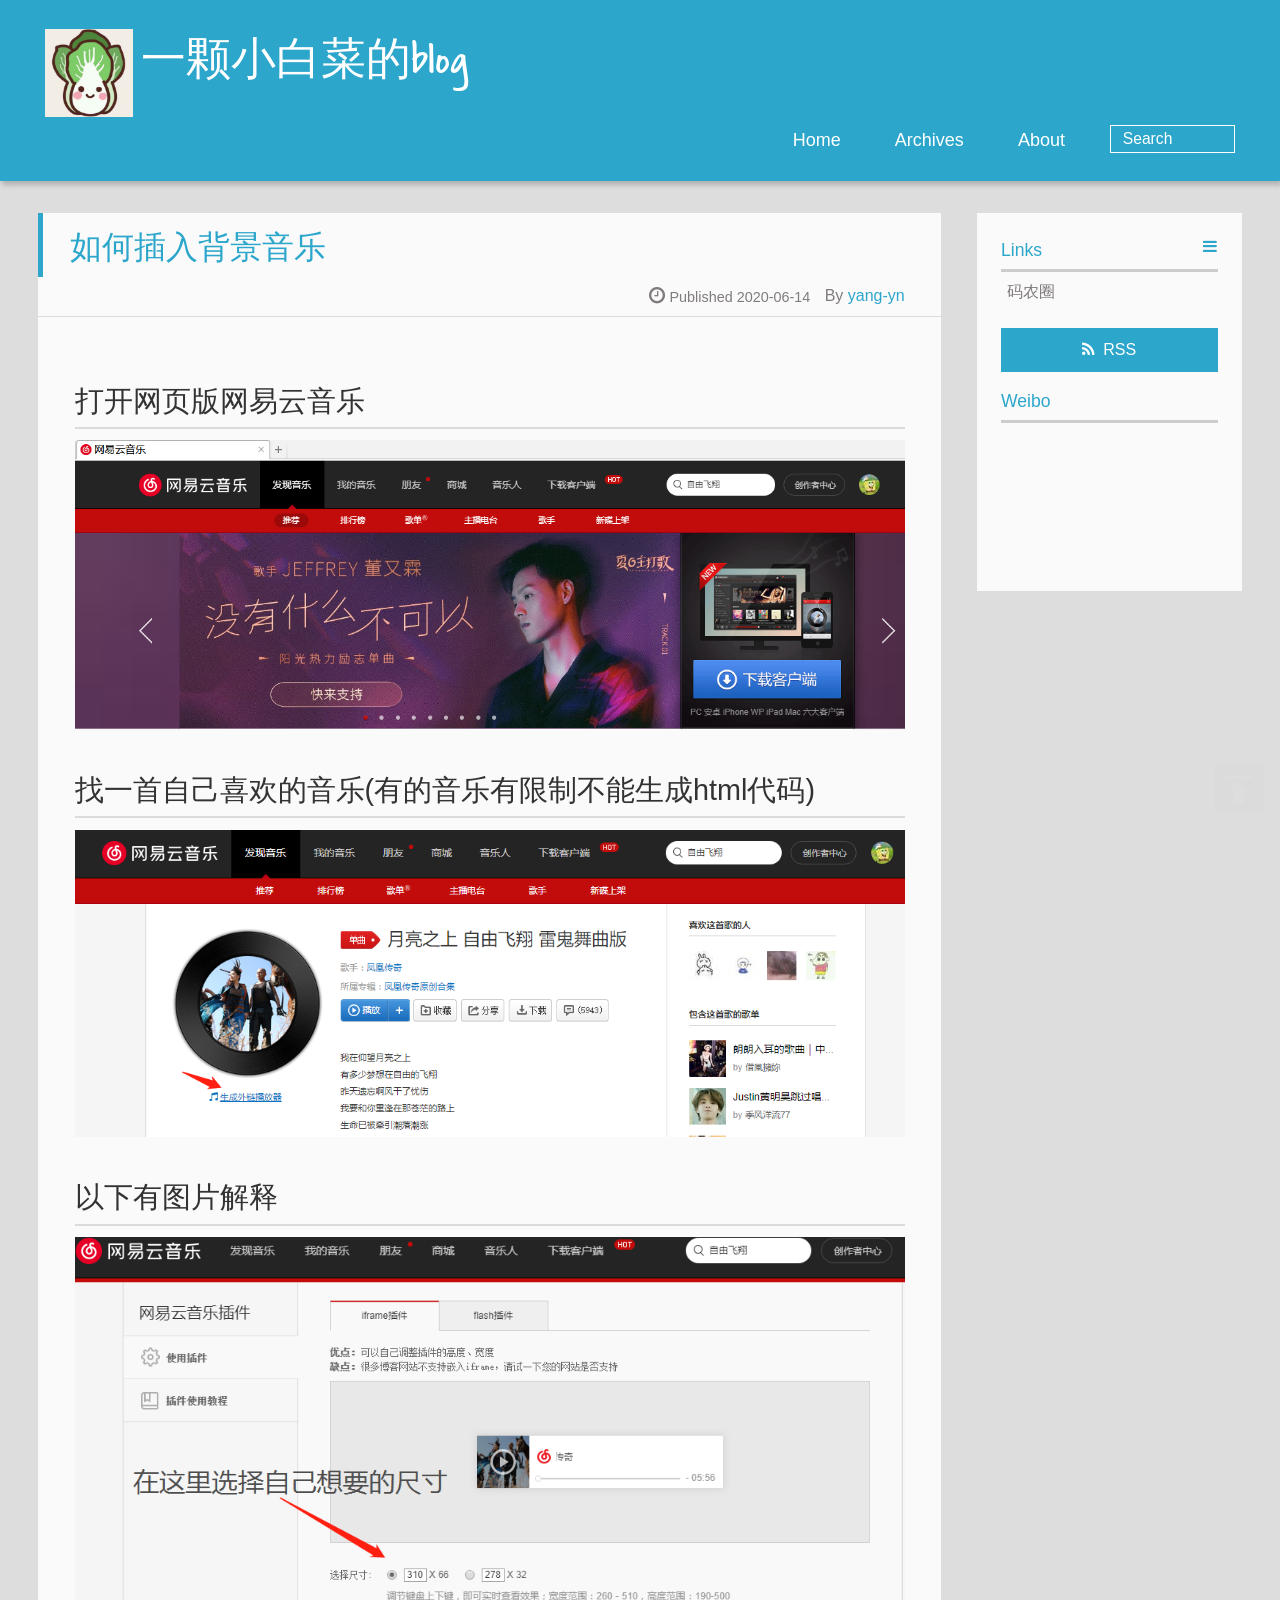
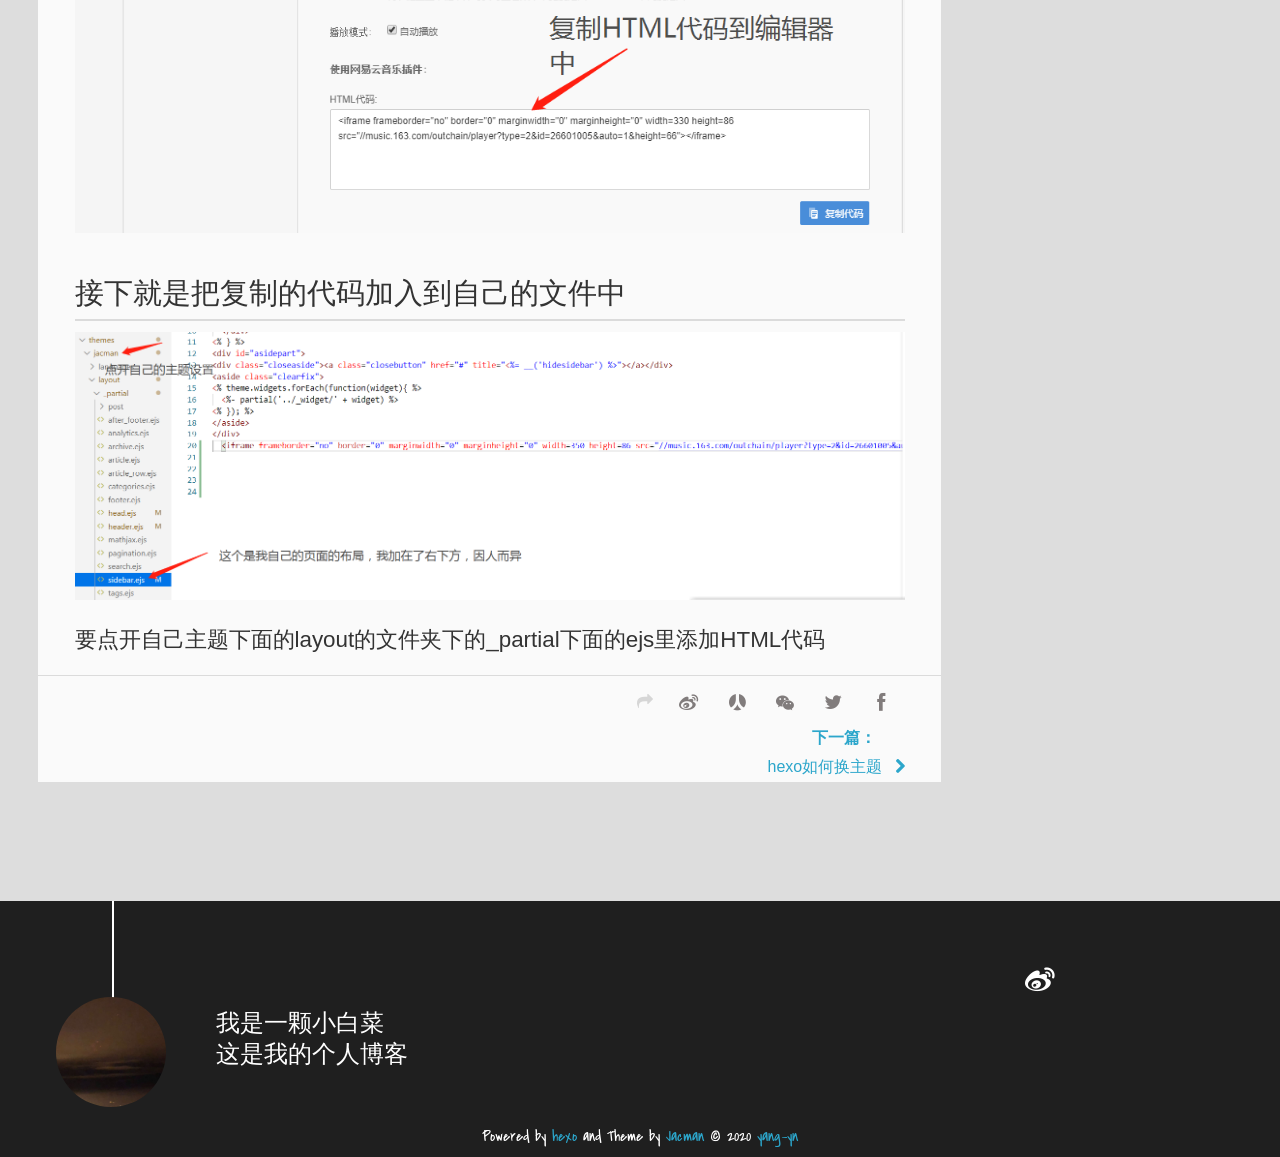
<file: 2020/06/14/music/index.html>
<!DOCTYPE HTML>
<html lang="zh-Hans">
<head>
  <meta charset="UTF-8">
  
    <title>如何插入背景音乐 | 一颗小白菜的blog</title>
    <meta name="viewport" content="width=device-width, initial-scale=1,user-scalable=no">
    
    <meta name="author" content="yang-yn">
    

    
    <meta name="description" content="打开网页版网易云音乐  找一首自己喜欢的音乐(有的音乐有限制不能生成html代码)  以下有图片解释  接下就是把复制的代码加入到自己的文件中  要点开自己主题下面的layout的文件夹下的_partial下面的ejs里添加HTML代码">
<meta property="og:type" content="article">
<meta property="og:title" content="如何插入背景音乐">
<meta property="og:url" content="https://yang-yn.github.io/2020/06/14/music/index.html">
<meta property="og:site_name" content="一颗小白菜的blog">
<meta property="og:description" content="打开网页版网易云音乐  找一首自己喜欢的音乐(有的音乐有限制不能生成html代码)  以下有图片解释  接下就是把复制的代码加入到自己的文件中  要点开自己主题下面的layout的文件夹下的_partial下面的ejs里添加HTML代码">
<meta property="og:image" content="https://yang-yn.github.io/2020/06/14/music/1.png">
<meta property="og:image" content="https://yang-yn.github.io/2020/06/14/music/2.png">
<meta property="og:image" content="https://yang-yn.github.io/2020/06/14/music/3.png">
<meta property="og:image" content="https://yang-yn.github.io/2020/06/14/music/4.png">
<meta property="article:published_time" content="2020-06-14T00:29:43.000Z">
<meta property="article:modified_time" content="2020-06-14T02:30:13.156Z">
<meta property="article:author" content="yang-yn">
<meta name="twitter:card" content="summary">
<meta name="twitter:image" content="https://yang-yn.github.io/2020/06/14/music/1.png">

    
    <link rel="alternative" href="/atom.xml" title="一颗小白菜的blog" type="application/atom+xml">
    
    
    <link rel="icon" href="/img/favicon1.ico">
    
    
    <link rel="apple-touch-icon" href="/img/jacman.jpg">
    <link rel="apple-touch-icon-precomposed" href="/img/jacman.jpg">
    
    
<link rel="stylesheet" href="/css/style.css">

    
<meta name="generator" content="Hexo 4.2.1"></head>

  <body>
    <header>
      
<div>
		
			<div id="imglogo">
				<a href="/"><img src="/img/logo.jpg" alt="一颗小白菜的blog" title="一颗小白菜的blog"/></a>
			</div>
			
			<div id="textlogo">
				<h1 class="site-name"><a href="/" title="一颗小白菜的blog">一颗小白菜的blog</a></h1>
				<h2 class="blog-motto"></h2>
			</div>
			<div class="navbar"><a class="navbutton navmobile" href="#" title="Menu">
			</a></div>
			<nav class="animated">
				<ul>
					<ul>
					 
						<li><a href="/">Home</a></li>
					
						<li><a href="/archives">Archives</a></li>
					
						<li><a href="/about">About</a></li>
					
					<li>
 					
					<form class="search" action="//google.com/search" method="get" accept-charset="utf-8">
						<label>Search</label>
						<input type="search" id="search" name="q" autocomplete="off" maxlength="20" placeholder="Search" />
						<input type="hidden" name="q" value="site:yang-yn.github.io">
					</form>
					
					</li>
				</ul>
			</nav>		
			<!-- <iframe 
 frameborder="no" border="0" 
 marginwidth="0" marginheight="0" 
 width=530 height=200 
 src="//music.163.com/outchain/player?type=0&id=2205641361&auto=0&height=430">
</iframe>	 -->
</div>
    </header>
    <div id="container">
      <div id="main" class="post" itemscope itemprop="blogPost">
  
	<article itemprop="articleBody"> 
		<header class="article-info clearfix">
  <h1 itemprop="name">
    
      <a href="/2020/06/14/music/" title="如何插入背景音乐" itemprop="url">如何插入背景音乐</a>
  </h1>
  <p class="article-author">By
       
		<a href="/about" title="yang-yn" target="_blank" itemprop="author">yang-yn</a>
		
  <p class="article-time">
    <time datetime="2020-06-14T00:29:43.000Z" itemprop="datePublished"> Published 2020-06-14</time>
    
  </p>
</header>
	<div class="article-content">
		
		<h2 id="打开网页版网易云音乐"><a href="#打开网页版网易云音乐" class="headerlink" title="打开网页版网易云音乐"></a>打开网页版网易云音乐</h2><img src="/2020/06/14/music/1.png">

<h2 id="找一首自己喜欢的音乐-有的音乐有限制不能生成html代码"><a href="#找一首自己喜欢的音乐-有的音乐有限制不能生成html代码" class="headerlink" title="找一首自己喜欢的音乐(有的音乐有限制不能生成html代码)"></a>找一首自己喜欢的音乐(有的音乐有限制不能生成html代码)</h2><img src="/2020/06/14/music/2.png">

<h2 id="以下有图片解释"><a href="#以下有图片解释" class="headerlink" title="以下有图片解释"></a>以下有图片解释</h2><img src="/2020/06/14/music/3.png">

<h2 id="接下就是把复制的代码加入到自己的文件中"><a href="#接下就是把复制的代码加入到自己的文件中" class="headerlink" title="接下就是把复制的代码加入到自己的文件中"></a>接下就是把复制的代码加入到自己的文件中</h2><img src="/2020/06/14/music/4.png">

<h3 id="要点开自己主题下面的layout的文件夹下的-partial下面的ejs里添加HTML代码"><a href="#要点开自己主题下面的layout的文件夹下的-partial下面的ejs里添加HTML代码" class="headerlink" title="要点开自己主题下面的layout的文件夹下的_partial下面的ejs里添加HTML代码"></a>要点开自己主题下面的layout的文件夹下的_partial下面的ejs里添加HTML代码</h3>  
	</div>
		<footer class="article-footer clearfix">
<div class="article-catetags">


</div>



	<div class="article-share" id="share">
	
	  <div data-url="https://yang-yn.github.io/2020/06/14/music/" data-title="如何插入背景音乐 | 一颗小白菜的blog" data-tsina="小名叫呱呱-" class="share clearfix">
	  </div>
	
	</div>


</footer>

   	       
	</article>
	
<nav class="article-nav clearfix">
 

<div class="next">
<a href="/2020/06/12/home/"  title="hexo如何换主题">
 <strong>下一篇：</strong><br/> 
 <span>hexo如何换主题
</span>
</a>
</div>

</nav>

	



</div>  
      <div class="openaside"><a class="navbutton" href="#" title="Show Sidebar"></a></div>

  <div id="toc" class="toc-aside">
  <strong class="toc-title">Contents</strong>
 
 <ol class="toc"><li class="toc-item toc-level-2"><a class="toc-link" href="#打开网页版网易云音乐"><span class="toc-number">1.</span> <span class="toc-text">打开网页版网易云音乐</span></a></li><li class="toc-item toc-level-2"><a class="toc-link" href="#找一首自己喜欢的音乐-有的音乐有限制不能生成html代码"><span class="toc-number">2.</span> <span class="toc-text">找一首自己喜欢的音乐(有的音乐有限制不能生成html代码)</span></a></li><li class="toc-item toc-level-2"><a class="toc-link" href="#以下有图片解释"><span class="toc-number">3.</span> <span class="toc-text">以下有图片解释</span></a></li><li class="toc-item toc-level-2"><a class="toc-link" href="#接下就是把复制的代码加入到自己的文件中"><span class="toc-number">4.</span> <span class="toc-text">接下就是把复制的代码加入到自己的文件中</span></a><ol class="toc-child"><li class="toc-item toc-level-3"><a class="toc-link" href="#要点开自己主题下面的layout的文件夹下的-partial下面的ejs里添加HTML代码"><span class="toc-number">4.1.</span> <span class="toc-text">要点开自己主题下面的layout的文件夹下的_partial下面的ejs里添加HTML代码</span></a></li></ol></li></ol>
 
  </div>

<div id="asidepart">
<div class="closeaside"><a class="closebutton" href="#" title="Hide Sidebar"></a></div>
<aside class="clearfix">

  


  

  

  <div class="linkslist">
  <p class="asidetitle">Links</p>
    <ul>
        
          <li>
            
            	<a href="https://coderq.com" target="_blank" title="一个面向程序员交流分享的新一代社区">码农圈</a>
            
          </li>
        
    </ul>
</div>

  


  <div class="rsspart">
	<a href="/atom.xml" target="_blank" title="rss">RSS</a>
</div>

  <div class="weiboshow">
  <p class="asidetitle">Weibo</p>
    <iframe width="100%" height="119" class="share_self"  frameborder="0" scrolling="no" src="http://widget.weibo.com/weiboshow/index.php?language=&width=0&height=119&fansRow=2&ptype=1&speed=0&skin=9&isTitle=1&noborder=1&isWeibo=0&isFans=0&uid=小名叫呱呱-&verifier=b3593ceb&dpc=1"></iframe>
</div>


</aside>
</div>
  <iframe frameborder="no" border="0" marginwidth="0" marginheight="0" width=350 height=86 src="//music.163.com/outchain/player?type=2&id=26601005&auto=1&height=66" float="right""></iframe>

  


    </div>
    <footer><div id="footer" >
	
	<div class="line">
		<span></span>
		<div class="author"></div>
	</div>
	
	
	<section class="info">
		<p> 我是一颗小白菜 <br/>
			这是我的个人博客</p>
	</section>
	 
	<div class="social-font" class="clearfix">
		
		<a href="http://weibo.com/3107340755" target="_blank" class="icon-weibo" title="微博"></a>
		
		
		
		
		
		
		
		
		
		
	</div>
			
		

		<p class="copyright">
		Powered by <a href="http://hexo.io" target="_blank" title="hexo">hexo</a> and Theme by <a href="https://github.com/wuchong/jacman" target="_blank" title="Jacman">Jacman</a> © 2020 
		
		<a href="/about" target="_blank" title="yang-yn">yang-yn</a>
		
		
		</p>
</div>
</footer>
    <script src="/js/jquery-2.0.3.min.js"></script>
<script src="/js/jquery.imagesloaded.min.js"></script>
<script src="/js/gallery.js"></script>
<script src="/js/jquery.qrcode-0.12.0.min.js"></script>

<script type="text/javascript">
$(document).ready(function(){ 
  $('.navbar').click(function(){
    $('header nav').toggleClass('shownav');
  });
  var myWidth = 0;
  function getSize(){
    if( typeof( window.innerWidth ) == 'number' ) {
      myWidth = window.innerWidth;
    } else if( document.documentElement && document.documentElement.clientWidth) {
      myWidth = document.documentElement.clientWidth;
    };
  };
  var m = $('#main'),
      a = $('#asidepart'),
      c = $('.closeaside'),
      o = $('.openaside');
  c.click(function(){
    a.addClass('fadeOut').css('display', 'none');
    o.css('display', 'block').addClass('fadeIn');
    m.addClass('moveMain');
  });
  o.click(function(){
    o.css('display', 'none').removeClass('beforeFadeIn');
    a.css('display', 'block').removeClass('fadeOut').addClass('fadeIn');      
    m.removeClass('moveMain');
  });
  $(window).scroll(function(){
    o.css("top",Math.max(80,260-$(this).scrollTop()));
  });
  
  $(window).resize(function(){
    getSize(); 
    if (myWidth >= 1024) {
      $('header nav').removeClass('shownav');
    }else{
      m.removeClass('moveMain');
      a.css('display', 'block').removeClass('fadeOut');
      o.css('display', 'none');
      
      $('#toc.toc-aside').css('display', 'none');
        
    }
  });
});
</script>

<script type="text/javascript">
$(document).ready(function(){ 
  var ai = $('.article-content>iframe'),
      ae = $('.article-content>embed'),
      t  = $('#toc'),
      ta = $('#toc.toc-aside'),
      o  = $('.openaside'),
      c  = $('.closeaside');
  if(ai.length>0){
    ai.wrap('<div class="video-container" />');
  };
  if(ae.length>0){
   ae.wrap('<div class="video-container" />');
  };
  c.click(function(){
    ta.css('display', 'block').addClass('fadeIn');
  });
  o.click(function(){
    ta.css('display', 'none');
  });
  $(window).scroll(function(){
    ta.css("top",Math.max(140,320-$(this).scrollTop()));
  });
});
</script>


<script type="text/javascript">
$(document).ready(function(){ 
  var $this = $('.share'),
      url = $this.attr('data-url'),
      encodedUrl = encodeURIComponent(url),
      title = $this.attr('data-title'),
      tsina = $this.attr('data-tsina'),
      description = $this.attr('description');
  var html = [
  '<div class="hoverqrcode clearfix"></div>',
  '<a class="overlay" id="qrcode"></a>',
  '<a href="https://www.facebook.com/sharer.php?u=' + encodedUrl + '" class="article-share-facebook" target="_blank" title="Facebook"></a>',
  '<a href="https://twitter.com/intent/tweet?url=' + encodedUrl + '" class="article-share-twitter" target="_blank" title="Twitter"></a>',
  '<a href="#qrcode" class="article-share-qrcode" title="微信"></a>',
  '<a href="http://widget.renren.com/dialog/share?resourceUrl=' + encodedUrl + '&srcUrl=' + encodedUrl + '&title=' + title +'" class="article-share-renren" target="_blank" title="人人"></a>',
  '<a href="http://service.weibo.com/share/share.php?title='+title+'&url='+encodedUrl +'&ralateUid='+ tsina +'&searchPic=true&style=number' +'" class="article-share-weibo" target="_blank" title="微博"></a>',
  '<span title="Share to"></span>'
  ].join('');
  $this.append(html);

  $('.hoverqrcode').hide();

  var myWidth = 0;
  function updatehoverqrcode(){
    if( typeof( window.innerWidth ) == 'number' ) {
      myWidth = window.innerWidth;
    } else if( document.documentElement && document.documentElement.clientWidth) {
      myWidth = document.documentElement.clientWidth;
    };
    var qrsize = myWidth > 1024 ? 200:100;
    var options = {render: 'image', size: qrsize, fill: '#2ca6cb', text: url, radius: 0.5, quiet: 1};
    var p = $('.article-share-qrcode').position();
    $('.hoverqrcode').empty().css('width', qrsize).css('height', qrsize)
                          .css('left', p.left-qrsize/2+20).css('top', p.top-qrsize-10)
                          .qrcode(options);
  };
  $(window).resize(function(){
    $('.hoverqrcode').hide();
  });
  $('.article-share-qrcode').click(function(){
    updatehoverqrcode();
    $('.hoverqrcode').toggle();
  });
  $('.article-share-qrcode').hover(function(){}, function(){
      $('.hoverqrcode').hide();
  });
});   
</script>











<link rel="stylesheet" href="/fancybox/jquery.fancybox.css" media="screen" type="text/css">
<script src="/fancybox/jquery.fancybox.pack.js"></script>
<script type="text/javascript">
$(document).ready(function(){ 
  $('.article-content').each(function(i){
    $(this).find('img').each(function(){
      if ($(this).parent().hasClass('fancybox')) return;
      var alt = this.alt;
      if (alt) $(this).after('<span class="caption">' + alt + '</span>');
      $(this).wrap('<a href="' + this.src + '" title="' + alt + '" class="fancybox"></a>');
    });
    $(this).find('.fancybox').each(function(){
      $(this).attr('rel', 'article' + i);
    });
  });
  if($.fancybox){
    $('.fancybox').fancybox();
  }
}); 
</script>



<!-- Analytics Begin -->



<script>
var _hmt = _hmt || [];
(function() {
  var hm = document.createElement("script");
  hm.src = "//hm.baidu.com/hm.js?e6d1f421bbc9962127a50488f9ed37d1";
  var s = document.getElementsByTagName("script")[0]; 
  s.parentNode.insertBefore(hm, s);
})();
</script>



<!-- Analytics End -->

<!-- Totop Begin -->

	<div id="totop">
	<a title="Back to Top"><img src="/img/scrollup.png"/></a>
	</div>
	<script src="/js/totop.js"></script>

<!-- Totop End -->

<!-- MathJax Begin -->
<!-- mathjax config similar to math.stackexchange -->


<!-- MathJax End -->

<!-- Tiny_search Begin -->

<!-- Tiny_search End -->

  </body>
</html>
</file>
<file: css/style.css>
html,body,div,span,applet,object,iframe,h1,h2,h3,h4,h5,h6,p,blockquote,pre,a,abbr,acronym,address,big,cite,code,del,dfn,em,img,ins,kbd,q,s,samp,small,strike,strong,sub,sup,tt,var,dl,dt,dd,ol,ul,li,fieldset,form,label,legend,table,caption,tbody,tfoot,thead,tr,th,td{margin:0;padding:0;border:0;outline:0;font-weight:inherit;font-style:inherit;font-family:inherit;font-size:100%;vertical-align:baseline}body{line-height:1;color:#000;background:#fff}ol,ul{list-style:none}table{border-collapse:separate;border-spacing:0;vertical-align:middle}caption,th,td{text-align:left;font-weight:normal;vertical-align:middle}a img{border:none}/* custom Font*/
@font-face{font-family:"covered_by_your_graceregular";font-weight:normal;font-style:normal;src:url("../font/coveredbyyourgrace-webfont.eot");src:url("../font/coveredbyyourgrace-webfont.eot?#iefix") format('embedded-opentype'),url("../font/coveredbyyourgrace-webfont.svg#covered_by_your_graceregular") format('svg'),url("../font/coveredbyyourgrace-webfont.woff") format('woff'),url("../font/coveredbyyourgrace-webfont.ttf") format('truetype')}/* icon Font */
@font-face{font-family:"FontAwesome";font-style:normal;font-weight:normal;src:url("../font/fontawesome-webfont.eot?v=#4.0.3");src:url("../font/fontawesome-webfont.eot?#iefix&v=#4.0.3") format("embedded-opentype"),url("../font/fontawesome-webfont.woff?v=#4.0.3") format("woff"),url("../font/fontawesome-webfont.ttf?v=#4.0.3") format("truetype"),url("../font/fontawesome-webfont.svg#fontawesomeregular?v=#4.0.3") format("svg")}@font-face{font-family:"fontdiao";font-weight:normal;font-style:normal;src:url("../font/fontdiao.eot");src:url("../font/fontdiao.eot?#iefix") format('embedded-opentype'),url("../font/fontdiao.svg#fontdiao") format('svg'),url("../font/fontdiao.woff") format('woff'),url("../font/fontdiao.ttf") format('truetype')}/* Public style */
*{-webkit-margin-before:0;-webkit-margin-after:0}body{background:#ddd;font-family:"Helvetica Neue","Helvetica","Microsoft YaHei","WenQuanYi Micro Hei",Arial,sans-serif;font-size:100%;color:#817c7c;line-height:1.5;min-height:100vh;display:-webkit-flex;display:-webkit-box;display:-moz-box;display:-webkit-flex;display:-ms-flexbox;display:box;display:flex;-webkit-flex-direction:column;-webkit-box-orient:vertical;-moz-box-orient:vertical;-o-box-orient:vertical;-webkit-flex-direction:column;-ms-flex-direction:column;flex-direction:column}iframe{margin-top:10px}small{font-size:80%}sub,sup{font-size:75%;line-height:0;position:relative;vertical-align:baseline}sup{top:-.5em;padding-left:.3em}sub{bottom:-.25em}a{text-decoration:none;color:#817c7c}a:hover,a:focus{outline:0;text-decoration:none;-webkit-transition:color 0.25s, background 0.5s;-moz-transition:color 0.25s, background 0.5s;-o-transition:color 0.25s, background 0.5s;-ms-transition:color 0.25s, background 0.5s;transition:color 0.25s, background 0.5s}a:hover:before{-webkit-transition:color 0.25s, background 0.5s;-moz-transition:color 0.25s, background 0.5s;-o-transition:color 0.25s, background 0.5s;-ms-transition:color 0.25s, background 0.5s;transition:color 0.25s, background 0.5s}input:focus{outline:none}input,button{margin:0;padding:0}input::-moz-focus-inner,button::-moz-focus-inner{border:0;padding:0}h1{font-size:1.5em}.fa{display:inline-block;font-family:FontAwesome;font-style:normal;font-weight:normal;line-height:1;-webkit-font-smoothing:antialiased;-moz-osx-font-smoothing:grayscale}.clearfix{zoom:1}.clearfix:before,.clearfix:after{content:"";display:table}.clearfix:after{clear:both}::-webkit-input-placeholder{color:#fff;padding:2px 0 0 4px}::-moz-placeholder{color:#fff;padding:2px 0 0 4px}:-ms-input-placeholder{color:#fff;padding:2px 0 0 4px}::-webkit-input-placeholder::before{font-family:"FontAwesome";-webkit-font-smoothing:antialiased;-moz-osx-font-smoothing:grayscale;content:"\f002";padding-right:4px}::-moz-placeholder:before{font-family:"FontAwesome";-webkit-font-smoothing:antialiased;-moz-osx-font-smoothing:grayscale;content:"\f002";padding-right:4px}:-ms-input-placeholder::before{font-family:"FontAwesome";-webkit-font-smoothing:antialiased;-moz-osx-font-smoothing:grayscale;content:"\f002";padding-right:4px}input[type="search"]::-webkit-search-cancel-button,input[type="search"]::-webkit-search-decoration{-webkit-appearance:none}::-webkit-search-cancel-button:after{font-family:"FontAwesome";-webkit-font-smoothing:antialiased;-moz-osx-font-smoothing:grayscale;content:'\f00d';color:#fff;padding-right:4px}/* css3 animate */
.animated{-webkit-animation-fill-mode:both;-moz-animation-fill-mode:both;-o-animation-fill-mode:both;-ms-animation-fill-mode:both;animation-fill-mode:both;-webkit-animation-duration:1s;-moz-animation-duration:1s;-o-animation-duration:1s;-ms-animation-duration:1s;animation-duration:1s}@-webkit-keyframes fadeIn{0%{opacity:0;-ms-filter:"progid:DXImageTransform.Microsoft.Alpha(Opacity=0)";filter:alpha(opacity=0)}100%{opacity:1;-ms-filter:none;filter:none}}.fadeIn{-webkit-animation-name:fadeIn;-moz-animation-name:fadeIn;-o-animation-name:fadeIn;-ms-animation-name:fadeIn;animation-name:fadeIn}.fadeOut{-webkit-animation-name:fadeOut;-moz-animation-name:fadeOut;-o-animation-name:fadeOut;-ms-animation-name:fadeOut;animation-name:fadeOut}@-moz-keyframes fadeInDown{0%{opacity:0;-ms-filter:"progid:DXImageTransform.Microsoft.Alpha(Opacity=0)";filter:alpha(opacity=0);-webkit-transform:translateY(-20px);-moz-transform:translateY(-20px);-o-transform:translateY(-20px);-ms-transform:translateY(-20px);transform:translateY(-20px)}100%{opacity:1;-ms-filter:none;filter:none;-webkit-transform:translateY(0);-moz-transform:translateY(0);-o-transform:translateY(0);-ms-transform:translateY(0);transform:translateY(0)}}@-webkit-keyframes fadeInDown{0%{opacity:0;-ms-filter:"progid:DXImageTransform.Microsoft.Alpha(Opacity=0)";filter:alpha(opacity=0);-webkit-transform:translateY(-20px);-moz-transform:translateY(-20px);-o-transform:translateY(-20px);-ms-transform:translateY(-20px);transform:translateY(-20px)}100%{opacity:1;-ms-filter:none;filter:none;-webkit-transform:translateY(0);-moz-transform:translateY(0);-o-transform:translateY(0);-ms-transform:translateY(0);transform:translateY(0)}}@-o-keyframes fadeInDown{0%{opacity:0;-ms-filter:"progid:DXImageTransform.Microsoft.Alpha(Opacity=0)";filter:alpha(opacity=0);-webkit-transform:translateY(-20px);-moz-transform:translateY(-20px);-o-transform:translateY(-20px);-ms-transform:translateY(-20px);transform:translateY(-20px)}100%{opacity:1;-ms-filter:none;filter:none;-webkit-transform:translateY(0);-moz-transform:translateY(0);-o-transform:translateY(0);-ms-transform:translateY(0);transform:translateY(0)}}@keyframes fadeInDown{0%{opacity:0;-ms-filter:"progid:DXImageTransform.Microsoft.Alpha(Opacity=0)";filter:alpha(opacity=0);-webkit-transform:translateY(-20px);-moz-transform:translateY(-20px);-o-transform:translateY(-20px);-ms-transform:translateY(-20px);transform:translateY(-20px)}100%{opacity:1;-ms-filter:none;filter:none;-webkit-transform:translateY(0);-moz-transform:translateY(0);-o-transform:translateY(0);-ms-transform:translateY(0);transform:translateY(0)}}body >header{width:100%;-webkit-box-shadow:2px 4px 5px rgba(3,3,3,0.2);box-shadow:2px 4px 5px rgba(3,3,3,0.2);background:url("../") center #2ca6cb;color:#fff;padding:1em 0 .8em}@media only screen and (min-width:1024px){body >header{padding:1.8em 0 1.5em}}body >header >div{width:95%;margin:0 auto;position:relative;overflow:hidden}@media only screen and (min-width:1024px){body >header >div{width:93%}}body >header a{display:block;color:#fff}#imglogo{float:left;width:4em;height:4em}@media only screen and (min-width:768px){#imglogo{width:5em}}@media only screen and (min-width:1024px){#imglogo{width:5.5em}}#imglogo img{width:4em}@media only screen and (min-width:768px){#imglogo img{width:5em}}@media only screen and (min-width:1024px){#imglogo img{width:5.5em}}#textlogo{float:left;width:75%;margin-left:.5em}#textlogo h1.site-name{width:86%;font-family:"covered_by_your_graceregular";font-size:200%;line-height:1.5;-webkit-font-smoothing:antialiased;-moz-osx-font-smoothing:grayscale}@media only screen and (min-width:768px){#textlogo h1.site-name{font-size:240%}}@media only screen and (min-width:1024px){#textlogo h1.site-name{font-size:280%}}#textlogo h2.blog-motto{font-size:.7em;font-weight:normal}@media only screen and (min-width:768px){#textlogo h2.blog-motto{font-size:100%}}@media only screen and (min-width:1024px){#textlogo h2.blog-motto{font-size:110%}}.navbar{position:absolute;width:2em;right:0;top:1em;padding:.5em}@media only screen and (min-width:1024px){.navbar{display:none}}.navbutton::before{font-family:"FontAwesome";-webkit-font-smoothing:antialiased;-moz-osx-font-smoothing:grayscale;content:"\f0c9"}.navmobile::before{padding-left:1em}header nav{float:left;width:100%;font-size:112.5%;padding-top:.5em;max-height:.01em;-webkit-transition:max-height 1s ease-out;-moz-transition:max-height 1s ease-out;-o-transition:max-height 1s ease-out;-ms-transition:max-height 1s ease-out;transition:max-height 1s ease-out}@media only screen and (min-width:568px){header nav{width:50%}}@media only screen and (min-width:1024px){header nav{float:right;width:auto;margin-top:1em;max-height:none}}@media only screen and (min-width:1024px){header nav ul{float:right}}@media only screen and (min-width:1024px){header nav ul li{float:left}}header nav ul li a{padding:.2em 0 .2em 1em}@media only screen and (min-width:1024px){header nav ul li a{padding:.2em 1.5em}}header nav ul li a:hover{background:#1b7f9e;color:#e9cd4c}.shownav{max-height:40em}.search{padding:.1em 0 0 1em}.search input{-webkit-appearance:textfield;font-size:.87em;line-height:1.7;border:1px solid #fff;color:#fff;background:transparent;width:80%;padding-left:.5em}@media only screen and (min-width:1024px){.search input{width:8em;-webkit-transition:0.5s width;-moz-transition:0.5s width;-o-transition:0.5s width;-ms-transition:0.5s width;transition:0.5s width}.search input:focus{width:15em}}.search label{display:none}/* index layout */
#container{-webkit-flex:1;width:95%;margin:0 auto;overflow:hidden}@media only screen and (min-width:768px){#container{width:96%}}@media only screen and (min-width:1024px){#container{width:94%}}@media only screen and (min-width:1560px){#container{width:82%}}#main{margin:1em 0 0;line-height:1.8}@media only screen and (min-width:1024px){#main{margin:2em 0 0;width:75%;float:left;-webkit-transition:margin 0.5s ease-out;-moz-transition:margin 0.5s ease-out;-o-transition:margin 0.5s ease-out;-ms-transition:margin 0.5s ease-out;transition:margin 0.5s ease-out}}#main section.post{background:#fafafa;margin-bottom:.125em}#main section.post a{display:block;border-left:.5em solid #ccc;-webkit-transition:border-left 0.45s;-moz-transition:border-left 0.45s;-o-transition:border-left 0.45s;-ms-transition:border-left 0.45s;transition:border-left 0.45s;padding:.5em}@media only screen and (min-width:768px){#main section.post a{padding:1em}}#main section.post a:hover{border-left:.5em solid #2ca6cb}#main section.post a h1{color:#2ca6cb;line-height:2}#main section.post a p{color:#817c7c}#main section.post a time{color:#817c7c;display:block;margin:.5em 0;font-size:.9em}#main article.post-expand{background:#fafafa;margin-bottom:3.5em}#main article.post-expand .img-logo{max-width:180px;max-height:96px;display:block !important;margin-right:.7em;margin-left:.7em;padding:0;float:right;clear:right}#main article.post-expand .img-topic{max-width:300px;max-height:1800px;display:block !important;margin-left:.7em;margin-right:.7em;padding:0;float:right;clear:right}#main article.post-expand .article-more-link a{display:inline-block;line-height:1em;padding:6px 15px;border-radius:15px;background:#ddd;color:#817c7c;text-decoration:none}#main article.post-expand .article-more-link a:hover{background:#2ca6cb;color:#fff;text-decoration:none}#archive-page section.post a{font-size:.9em;padding:.5em !important}@media only screen and (min-width:768px){#archive-page section.post a time{padding-left:1em}}.moveMain{margin-left:10% !important}.unexpand .prev{border-left:.5em solid #ccc}.unexpand .prev:hover{border-left:.5em solid #2ca6cb}#page-nav{background:#fafafa;text-align:center;overflow:hidden}#page-nav a{display:inline-block;padding:.5em 1em}#page-nav a{color:#2ca6cb}#page-nav a:hover{background:#ccc;color:#2ca6cb}#page-nav .prev{float:left;-webkit-transition:border-left 0.5s;-moz-transition:border-left 0.5s;-o-transition:border-left 0.5s;-ms-transition:border-left 0.5s;transition:border-left 0.5s}#page-nav .prev span:before{font-family:"FontAwesome";-webkit-font-smoothing:antialiased;-moz-osx-font-smoothing:grayscale;content:"\f053";padding-right:.5em}#page-nav .next{float:right}#page-nav .next span:before{font-family:"FontAwesome";-webkit-font-smoothing:antialiased;-moz-osx-font-smoothing:grayscale;content:"\f054";padding-left:.5em}#page-nav .page-number{display:none;padding:.5em 1em}@media only screen and (min-width:768px){#page-nav .page-number{display:inline-block}}#page-nav .current{color:#b8b8b8;font-weight:bold}#page-nav .space{color:#2ca6cb}/* page layout */
@media only screen and (min-width:1024px){.page{margin-left:10% !important}}/* archive layout */
.category-icon:before,.tag-icon:before,.archive-icon:before{font-family:"FontAwesome";-webkit-font-smoothing:antialiased;-moz-osx-font-smoothing:grayscale;color:#ccc;font-size:100%;padding-right:.3em}.category-icon:before{content:"\f07b"}.tag-icon:before{content:"\f02c"}.archive-icon:before{content:"\f187"}.archive-title{margin:1em 0;padding:2em;background:#fafafa;border-left:.5em solid #ccc}@media only screen and (min-width:1024px){.archive-title{margin:2em 0;width:18.5%;padding-left:.5%;float:left}}.archive-title h2{width:90%;color:#2ca6cb;font-size:120%}.archive-title a{color:#2ca6cb;-webkit-transition:color 0.5s;-moz-transition:color 0.5s;-o-transition:color 0.5s;-ms-transition:color 0.5s;transition:color 0.5s}.archive-title a:hover{color:#2ca6cb;-webkit-transition:color 0.5s;-moz-transition:color 0.5s;-o-transition:color 0.5s;-ms-transition:color 0.5s;transition:color 0.5s}.current{color:#ea6753 !important}@media only screen and (min-width:768px){.archive-part{min-height:200px}}@media only screen and (min-width:1024px){.archive-part{float:right;margin-left:2% !important}}.archive-part section.post{width:100%}.archive-part section.post time{font-size:1.1em !important;float:left}@media only screen and (max-width:568px){.archive-part section.post time{width:100%}}@media only screen and (min-width:568px){.archive-part section.post time{width:20%}}@media only screen and (min-width:768px){.archive-nav{width:100%;float:left;margin-top:1em}}/* tags&categories layout */
.all-list-box{min-height:400px}.post,.page,.link,.photo{background:#fafafa}.post a,.page a,.link a,.photo a{color:#2ca6cb}.post a:hover,.page a:hover,.link a:hover,.photo a:hover{color:#ea6753}@media only screen and (min-width:768px){article header.article-info{border-bottom:1px solid #dbdbdb}}article header.article-info >h1{padding:.2em 3%;font-size:170%;line-height:1.5;word-wrap:break-word;word-break:normal;-webkit-font-smoothing:antialiased;-moz-osx-font-smoothing:grayscale;border-left:5px solid #2ca6cb}@media only screen and (min-width:1024px){article header.article-info >h1{font-size:200%;padding-top:.3em}}article header.article-info >p.article-author{padding:.3em 4% .3em 0;text-align:right;border-bottom:1px solid #dbdbdb}@media only screen and (min-width:768px){article header.article-info >p.article-author{float:right;border-bottom:none}}article header.article-info >p.article-time{padding-top:.5em;font-size:.8em;text-align:center;margin-bottom:-2.7em}@media only screen and (min-width:768px){article header.article-info >p.article-time{float:right;margin-right:1em;padding-top:.1em;font-size:.9em}}article header.article-info >p.article-time:before{font-family:"FontAwesome";font-size:130%;content:"\f017";-webkit-font-smoothing:antialiased;-moz-osx-font-smoothing:grayscale}article .article-content{padding:1.5em 4%;color:#413f3f;font-size:100%}article .article-content:before,article .article-content:after{content:"";display:block;clear:both}article .article-content .kb{padding:.1em .6em;border:1px solid #ccc;background-color:code-color;color:#8f8f8f;-webkit-box-shadow:0 1px 0 rgba(0,0,0,0.2),0 0 0 2px #fff inset;box-shadow:0 1px 0 rgba(0,0,0,0.2),0 0 0 2px #fff inset;border-radius:3px;display:inline-block;margin:0 .1em;text-shadow:0 1px 0 #fff;line-height:1.5;white-space:nowrap}article .article-content h1,article .article-content h2{font-size:180%;line-height:1.2em;padding-bottom:.3em;margin-top:1.5em;border-bottom:2px solid #dbdbdb}article .article-content h3{font-size:140%;line-height:1em;margin-top:1.3em}article .article-content h4,article .article-content h5,article .article-content h6{font-size:140%}article .article-content h1,article .article-content h2,article .article-content h3,article .article-content h4,article .article-content h5,article .article-content h6{color:#333;-webkit-font-smoothing:antialiased;-moz-osx-font-smoothing:grayscale}article .article-content h1 >code,article .article-content h2 >code,article .article-content h3 >code,article .article-content h4 >code,article .article-content h5 >code,article .article-content h6 >code{color:#a3a3a3}article .article-content hr{border:1px solid #dbdbdb}article .article-content strong{font-weight:bold}article .article-content em{font-style:italic}article .article-content acronym,article .article-content abbr{border-bottom:1px dotted}article .article-content blockquote{border-left:.2em solid #2ca6cb;margin:.65em 0 .65em 1%;padding-left:1%;line-height:1.5;font-size:100%;color:#808080}article .article-content blockquote footer{background:#fafafa;padding:0;margin:0;font-size:80%;line-height:1em}article .article-content blockquote cite{font-style:italic;padding-left:.5em}article .article-content ul,article .article-content ol{padding-left:1.5em;font-size:100%;padding-top:.7em}@media only screen and (min-width:768px){article .article-content ul,article .article-content ol{padding-left:1.5em}}article .article-content ul li{list-style:disc;text-align:match-parent}article .article-content ol li{list-style-type:decimal}article .article-content dl dt{font-weight:blod}article .article-content ul li>code,article .article-content ol li>code,article .article-content p code,article .article-content strong code,article .article-content em code,article .article-content table th>code,article .article-content table td>code{font-family:Monaco,Menlo,Consolas,Courier New,monospace;background:#eee;color:#d14;border:1px solid #d6d6d6;padding:0 5px;margin:0 2px;font-size:90%;white-space:nowrap;text-shadow:0 1px #fff;-webkit-border-radius:.25em;border-radius:.25em}article .article-content p{line-height:1.5;margin-top:.7em}@media only screen and (min-width:1024px){article .article-content p{margin-top:1em}}article .article-content img,article .article-content video,article .article-content figure img{max-width:100%;height:auto;vertical-align:middle;padding-top:.5em}@media only screen and (min-width:1024px){article .article-content img,article .article-content video,article .article-content figure img{padding-top:.7em}}article .article-content .img-topic,article .article-content .img-logo{display:none}article .article-content .img-center{display:block;margin:auto}article .article-content .img-shadow{-webkit-box-shadow:0 0 2px 3px #ddd;box-shadow:0 0 2px 3px #ddd}article .article-content figcaption,article .article-content .caption{display:block;margin-top:.3em;color:#808080;position:relative;font-size:.9em;padding-left:1.3em}article .article-content figcaption:before,article .article-content .caption:before{content:'\f040';position:absolute;font:.9em "FontAwesome";position:absolute;left:0;top:.3em}article .article-content .video-container{position:relative;padding-top:56%;height:0;overflow:hidden}article .article-content .video-container iframe,article .article-content .video-container object,article .article-content .video-container embed{position:absolute;top:0;left:0;width:100%;height:100%;margin-top:0}article .article-content table{max-width:100%;border-collapse:collapse;border-spacing:0;margin-top:1em}article .article-content table th{font-weight:bold;border-bottom:2px solid #dbdbdb;padding:.5em;line-height:1.3em}article .article-content table td{border-bottom:1px solid #dbdbdb;padding:.5em;line-height:1.3em}article .article-content .pullquote{text-align:left;width:45%;margin:0;border:none}article .article-content .left{margin-left:.5em;margin-right:1em;float:left}article .article-content .right{margin-right:.5em;margin-left:1em;float:right}footer.article-footer{background:#fafafa;padding:0 4%;margin:0;border-top:1px solid #dbdbdb}.article-share{float:right;width:100%}@media only screen and (min-width:568px){.article-share{width:60%}}@media only screen and (min-width:768px){.article-share{width:16.5em}}.article-share .share-jiathis{padding:.5em 0;margin-top:.3em}.share span{float:right;height:3em;width:1em;margin-right:.5em;position:relative;color:#d6d6d6}.share span:before{font-family:"FontAwesome";content:"\f064";font-size:1em;-webkit-font-smoothing:antialiased;-moz-osx-font-smoothing:grayscale;width:1.5em;height:1.5em;position:absolute;top:50%;left:50%;margin-top:-.75em;margin-left:-.75em}.share a{float:right;width:3em;height:3em;display:block;position:relative}.share a:before{font-size:1.2em;font-family:"FontAwesome";text-align:center;color:#817c7c;-webkit-font-smoothing:antialiased;-moz-osx-font-smoothing:grayscale;width:1.5em;height:1.5em;position:absolute;top:50%;left:50%;margin-top:-.75em;margin-left:-.75em}.share a:hover:before{color:#fff}.article-share-twitter:before{content:"\f099"}.article-share-twitter:hover{background:#00aced;text-shadow:0 1px #008abe}.article-share-facebook:before{content:"\f09a"}.article-share-facebook:hover{background:#3b5998;text-shadow:0 1px #2f477a}.article-share-weibo:before{content:"\f18a"}.article-share-weibo:hover{background:#c64d3e;text-shadow:0 1px #a13c2f}.article-share-qrcode:before{font-family:"fontdiao" !important;content:"\f132"}.article-share-qrcode:hover{background:#49ae0f;text-shadow:0 1px #3a8b0c}.article-share-renren:before{content:"\f18b"}.article-share-renren:hover{background:#369;text-shadow:0 1px #29527a}.article-back-to-top:before{content:"\f062"}.article-back-to-top:hover{background:#762c54;text-shadow:0 1px #5e2343}.hoverqrcode{background:#fff;border:3px solid #2ca6cb;border-radius:10px;display:inline-block;position:absolute}.overlay{display:none !important}.comments-count{color:#d6d6d6;margin-top:.3em;padding:.5em 0;float:right}.comments-count span:before{font-family:"FontAwesome";-webkit-font-smoothing:antialiased;-moz-osx-font-smoothing:grayscale;content:"\f075"}@media only screen and (max-width:568px){.comments-count{float:left}}.comments-count-link{padding:.5em;margin:0 .3em}.comments-count-link:hover{color:#fff !important;background:#2ca6cb}.article-tags,.article-categories{padding:.5em 0;float:left}@media only screen and (max-width:568px){.article-tags,.article-categories{margin-right:1em !important}}.article-tags{color:#d6d6d6}@media only screen and (max-width:568px){.article-tags{margin-left:0}}.article-tags span{position:relative;float:left;width:1em;height:2em;margin-right:.5em}.article-tags span:before{font-family:"FontAwesome";-webkit-font-smoothing:antialiased;-moz-osx-font-smoothing:grayscale;width:1.2em;height:1.2em;position:absolute;top:50%;left:50%;margin-top:-.6em;margin-left:-.6em;content:"\f02c"}.article-tags a{float:left;padding:0 .3em;margin:.3em;background:#e6e6e6}.article-tags a:hover{color:#fff;background:#2ca6cb}.article-categories{color:#d6d6d6;margin-top:.3em;margin-right:3em}.article-categories span:before{font-family:"FontAwesome";-webkit-font-smoothing:antialiased;-moz-osx-font-smoothing:grayscale;content:"\f07b"}.article-category-link{padding:.5em;margin:0 .3em}.article-category-link:hover{color:#fff !important;background:#2ca6cb}.article-nav{padding:0 10%}@media only screen and (min-width:768px){.article-nav{padding:0 4%}}.article-nav strong{font-size:1em;font-weight:bold}.article-nav a{display:block;overflow:hidden}.article-nav .prev a:hover,.article-nav .next a:hover{background:#2ca6cb;color:#fff}.article-nav .prev{width:100%;float:left}.article-nav .prev strong{padding-left:1.8em}.article-nav .prev span:before{font-family:"FontAwesome";-webkit-font-smoothing:antialiased;-moz-osx-font-smoothing:grayscale;content:"\f053";padding-right:.5em}@media only screen and (min-width:768px){.article-nav .prev{width:45%;float:left}}.article-nav .next{width:100%;float:left;text-align:left}.article-nav .next strong{padding-left:1.5em}.article-nav .next span:before{font-family:"FontAwesome";-webkit-font-smoothing:antialiased;-moz-osx-font-smoothing:grayscale;content:"\f054";padding-right:.5em}@media only screen and (min-width:768px){.article-nav .next{width:45%;float:right;text-align:right}.article-nav .next strong{padding-right:1.8em}.article-nav .next span:before{content:none}.article-nav .next span:after{font-family:"FontAwesome";-webkit-font-smoothing:antialiased;-moz-osx-font-smoothing:grayscale;content:"\f054";padding-left:.5em}}section.comment{padding:0 4%;margin:1em 0}.toc-article{background:#eee;margin:1.6em 0 0 2em;padding:1em;-webkit-border-radius:4px;border-radius:4px;border:1px solid #ddd}.toc-article strong{padding:.3em 0}.toc-article ul li{list-style:disc;text-align:match-parent;margin:.5em 0}.toc-article ol li{list-style-type:decimal;margin:.5em 0}#toc{line-height:1.3em;font-size:.8em;float:right}#toc .toc{padding:0}#toc .toc li{list-style-type:none}#toc .toc-child{padding-left:1.5em;padding-top:0}#toc.toc-aside{display:none;width:13%;position:fixed;right:2%;top:320px;overflow:hidden;line-height:1.5em;font-size:1em;color:#333;opacity:.6;-ms-filter:"progid:DXImageTransform.Microsoft.Alpha(Opacity=60)";filter:alpha(opacity=60);-webkit-transition:opacity 1s ease-out;-moz-transition:opacity 1s ease-out;-o-transition:opacity 1s ease-out;-ms-transition:opacity 1s ease-out;transition:opacity 1s ease-out}#toc.toc-aside strong{padding:.3em 0;color:#817c7c}#toc.toc-aside:hover{-webkit-transition:opacity 0.3s ease-out;-moz-transition:opacity 0.3s ease-out;-o-transition:opacity 0.3s ease-out;-ms-transition:opacity 0.3s ease-out;transition:opacity 0.3s ease-out;opacity:1;-ms-filter:none;filter:none}#toc.toc-aside a{-webkit-transition:color 1s ease-out;-moz-transition:color 1s ease-out;-o-transition:color 1s ease-out;-ms-transition:color 1s ease-out;transition:color 1s ease-out}#toc.toc-aside a:hover{color:#2ca6cb;-webkit-transition:color 0.3s ease-out;-moz-transition:color 0.3s ease-out;-o-transition:color 0.3s ease-out;-ms-transition:color 0.3s ease-out;transition:color 0.3s ease-out}.active{color:#2ca6cb !important}.openaside{display:none;position:fixed;right:7.5%;top:260px}.openaside a{display:block;color:#fff;border:1px solid #fff;border-radius:5px;background:#2ca6cb;padding:.2em .55em}.openaside a::before{font-family:"FontAwesome";-webkit-font-smoothing:antialiased;-moz-osx-font-smoothing:grayscale;content:"\f0c9"}.closeaside{display:none}.closeaside a{color:#2ca6cb}.closeaside a:hover{color:#2ca6cb}.closeaside a::before{font-family:"FontAwesome";-webkit-font-smoothing:antialiased;-moz-osx-font-smoothing:grayscale;content:"\f0c9"}@media only screen and (min-width:1024px){.closeaside{display:block;position:absolute;right:25px;top:22px}}#asidepart{background:#fafafa;margin:1em 0 0;padding:.5em 2% 1em}@media only screen and (min-width:1024px){#asidepart{position:relative;float:left;width:18%;margin:2em 0 0 3%}}.asidetitle{font-size:1.1em;color:#2ca6cb;padding:0 0 .3125em 0;border-bottom:.1875em solid #ccc}.asidetitle a{color:#2ca6cb}.asidetitle a:hover{color:#2ca6cb;-webkit-transition:color 0.5s;-moz-transition:color 0.5s;-o-transition:color 0.5s;-ms-transition:color 0.5s;transition:color 0.5s}@media only screen and (min-width:768px){.categorieslist{width:45%;float:left;margin:0 5% 0 0}}@media only screen and (min-width:1024px){.categorieslist{width:100%;float:none;margin:1em 0 0}}.categorieslist li{border-bottom:1px solid #ccc}.categorieslist li a{display:block;padding:.5em 5%}.categorieslist li a:hover{color:#2ca6cb}.tagslist{margin:1em 0 0}@media only screen and (min-width:768px){.tagslist{width:45%;float:left;margin:0 5% 0 0}}@media only screen and (min-width:1024px){.tagslist{width:100%;float:none;margin:1em 0 0}}.tagslist ul{padding:.5em 0}.tagslist ul li{float:left}.tagslist ul li a{display:block;margin:.3125em;padding:.125em .3125em;background:#dbdbdb}.tagslist ul li a:hover{color:#2ca6cb;background:#e6e6e6}.rsspart{background:#2ca6cb;width:100%}@media only screen and (min-width:768px){.rsspart{float:left;width:45%;margin:0 5% 0 0}}@media only screen and (min-width:1024px){.rsspart{width:100%;float:none;margin:1em 0 0}}.rsspart a{color:#fff;display:block;padding:.625em 0;text-align:center}.rsspart a:hover{color:#2ca6cb;background:#fafafa}.rsspart a::before{font-family:"FontAwesome";-webkit-font-smoothing:antialiased;-moz-osx-font-smoothing:grayscale;padding-right:.5em;content:"\f09e"}.archiveslist{padding-right:1em}@media only screen and (min-width:1024px){.archiveslist{width:100%;float:none;margin:1em 0 0}}.archiveslist li{font-size:.8em;line-height:2em}.archiveslist li a{padding:.5em}.archiveslist li a:hover{color:#2ca6cb;-webkit-transition:color 0.25s;-moz-transition:color 0.25s;-o-transition:color 0.25s;-ms-transition:color 0.25s;transition:color 0.25s}.archiveslist .archive-list-count:before{content:"("}.archiveslist .archive-list-count:after{content:")"}.archive-list{padding:.5em 0}.archive-float ul{padding:0}.archive-float li{float:left;margin:.3em}@media only screen and (min-width:1024px){.archive-float li{float:none}}@media only screen and (min-width:768px){.tagcloudlist{width:45%;float:left;margin:0 5% 0 0}}@media only screen and (min-width:1024px){.tagcloudlist{width:100%;float:none;margin:1em 0 0}}.tagcloudlist .tagcloudlist a{padding:.2em;display:block;float:left}.tagcloudlist .tagcloudlist a:hover{color:#2ca6cb;-webkit-transition:color 0.25s;-moz-transition:color 0.25s;-o-transition:color 0.25s;-ms-transition:color 0.25s;transition:color 0.25s}.linkslist{margin-top:.5em}@media only screen and (min-width:768px){.linkslist{width:45%;float:left;margin:0 5% 0 0}}@media only screen and (min-width:1024px){.linkslist{width:100%;float:none;margin:1em 0 0}}.linkslist ul{padding:.5em 0}.linkslist ul a{font-size:1em;line-height:1.5;display:block;padding:0 3%}.linkslist ul a:hover{color:#2ca6cb;-webkit-transition:color 0.25s;-moz-transition:color 0.25s;-o-transition:color 0.25s;-ms-transition:color 0.25s;transition:color 0.25s}.weiboshow{margin-top:.5em}@media only screen and (min-width:768px){.weiboshow{width:45%;float:left;margin:0 5% 0 0}}@media only screen and (min-width:1024px){.weiboshow{width:100%;float:none;margin:1em 0 0}}.weiboshow iframe{padding:.5em 0}.doubanshow{margin-top:.5em}@media only screen and (min-width:768px){.doubanshow{width:45%;float:left;margin:0 5% 0 0}}@media only screen and (min-width:1024px){.doubanshow{width:100%;float:none;margin:1em 0 0}}.doubanshow div{padding:.5em 0}.github-card{margin-top:1.5em}@media only screen and (min-width:768px){.github-card{width:45%;float:left;margin:0 5% 0 0}}@media only screen and (min-width:1024px){.github-card{width:100%;float:none;margin:1em 0 0}}.github-card div{padding:.5em 0}footer{margin-top:1em;background:#1f1f1f;padding:0 2% .5em}#footer{width:95%;margin:0 auto;overflow:hidden;position:relative}#footer .line{width:100%;height:14em;margin:0 auto}@media only screen and (min-width:768px){#footer .line{width:10em;float:left;position:relative}}#footer .line span{display:block;width:.5em;height:6.25em;border-right:.125em solid #fff;margin:0 auto}@media only screen and (min-width:768px){#footer .line span{position:absolute;left:3em;margin:0 0 1.5em}}.author{width:6.875em;height:6.875em;margin:0 auto;background:no-repeat url("../img/author.jpg") left top;-webkit-background-size:6.875em 6.875em;-moz-background-size:6.875em 6.875em;background-size:6.875em 6.875em;border-radius:3.4375em;-webkit-transition:-webkit-transform 2s ease-out;-moz-transition:-moz-transform 2s ease-out;-o-transition:-o-transform 2s ease-out;-ms-transition:-ms-transform 2s ease-out;transition:transform 2s ease-out}.author:hover{-webkit-transform:rotateZ(360deg);-moz-transform:rotateZ(360deg);-o-transform:rotateZ(360deg);-ms-transform:rotateZ(360deg);transform:rotateZ(360deg)}@media only screen and (min-width:768px){.author{position:absolute;top:6em;margin:0 0 1.5em}}.info{font-family:"covered_by_your_graceregular";-webkit-font-smoothing:antialiased;-moz-osx-font-smoothing:grayscale;font-size:150%;line-height:1.3em;width:90%;margin:0 auto;color:#fff}@media only screen and (min-width:768px){.info{margin:4.5em 0 2em 0;float:left;width:75%}}.social-font{width:100%;margin:0 auto;float:left;padding-left:3%}@media only screen and (min-width:568px){.social-font{padding-left:20%}}@media only screen and (min-width:768px){.social-font{width:15em;position:absolute;right:-2em;top:3em}}.social-font a{float:left;display:block;width:14%;color:#fff;font-size:185%;padding:.5em}@media only screen and (min-width:1024px){.social-font a{padding:.3em}}.social-font a:hover:before{color:#2ca6cb}.icon-weibo:before,.icon-github:before,.icon-twitter:before,.icon-facebook:before,.icon-stack-overflow:before,.icon-email:before,.icon-google_plus:before,.icon-linkedin:before{font-family:"FontAwesome";-webkit-font-smoothing:antialiased;-moz-osx-font-smoothing:grayscale}.icon-weibo:before{content:"\f18a"}.icon-github:before{content:"\f09b"}.icon-twitter:before{content:"\f099"}.icon-facebook:before{content:"\f09a"}.icon-stack-overflow:before{content:"\f16c"}.icon-email:before{content:"\f003"}.icon-google_plus:before{content:"\f0d5"}.icon-linkedin:before{content:"\f08c"}.icon-douban:before{font-family:"fontdiao";-webkit-font-smoothing:antialiased;-moz-osx-font-smoothing:grayscale;content:"\f111"}.icon-zhihu:before{font-family:"fontdiao";-webkit-font-smoothing:antialiased;-moz-osx-font-smoothing:grayscale;content:"\f142"}.copyright{-webkit-font-smoothing:antialiased;-moz-osx-font-smoothing:grayscale;font-family:"covered_by_your_graceregular";width:100%;color:#fff;text-align:center}@media only screen and (min-width:768px){.copyright{float:left}}.copyright a{color:#2ca6cb}.copyright a:hover{color:#2ca6cb;text-decoration:underline}.cc-license{width:100%;float:left;text-align:center}.cc-license .cc-opacity{opacity:.7;-ms-filter:"progid:DXImageTransform.Microsoft.Alpha(Opacity=70)";filter:alpha(opacity=70);border-bottom:none}.cc-license .cc-opacity:hover{opacity:.9;-ms-filter:"progid:DXImageTransform.Microsoft.Alpha(Opacity=90)";filter:alpha(opacity=90)}.cc-license img{display:inline-block}.article-content pre,.article-content .highlight,.article-content .highlight pre{background:#eee;margin:.5em 0;padding:.5em 2%;color:#4d4d4c;line-height:1.5;font-size:.8em;-webkit-border-radius:.35em;border-radius:.35em;word-wrap:break-word}@media only screen and (min-width:568px){.article-content pre,.article-content .highlight,.article-content .highlight pre{font-size:.9em}}.article-content .highlight .gutter pre,.article-content .gist .gist-file .gist-data .line-numbers{color:#999;font-size:.4em}@media only screen and (min-width:568px){.article-content .highlight .gutter pre,.article-content .gist .gist-file .gist-data .line-numbers{font-size:.9em;line-height:1.5}}.article-content pre{font-family:Monaco,Menlo,Consolas,Courier New,monospace}.article-content .highlight{overflow:auto;font-size:.4em}@media only screen and (min-width:568px){.article-content .highlight{font-size:.9em}}.article-content .highlight pre{border:none;margin:0;padding:0}.article-content .highlight table{margin:0;width:auto}.article-content .highlight td{border:none;padding:0}.article-content .highlight figcaption{zoom:1;font-size:.85em;text-align:left;color:#8e908c;line-height:1em;padding:.5em 0;margin-bottom:.5em}.article-content .highlight figcaption:before,.article-content .highlight figcaption:after{content:"";display:table}.article-content .highlight figcaption:after{clear:both}.article-content .highlight figcaption a{float:right}.article-content .highlight .gutter pre{text-align:right;padding-right:1.5em}.article-content .highlight .line{height:20px}.article-content .gist{margin:.5em 0;background:#eee;padding:1em 2%;-webkit-border-radius:.35em;border-radius:.35em}.article-content .gist .gist-file{border:none;font-family:Monaco,Menlo,Consolas,Courier New,monospace;margin:0}.article-content .gist .gist-file .gist-data{background:none;border:none}.article-content .gist .gist-file .gist-data .line-numbers{background:none;border:none;padding:0 1.5em 0 0}.article-content .gist .gist-file .gist-data .line-data{padding:0 !important}.article-content .gist .gist-file .highlight{margin:0;padding:0;border:none;background:#eee}.article-content .gist .gist-file .gist-meta{background:#eee;color:#8e908c;font:.85em "Georgia",serif;text-shadow:0 0;padding:0;margin-top:1em}.article-content .gist .gist-file .gist-meta a{color:#2ca6cb;font-weight:normal}.article-content .gist .gist-file .gist-meta a:hover{color:#2ca6cb}pre .comment,pre .title{color:#8e908c}pre .variable,pre .attribute,pre .tag,pre .regexp,pre .ruby .constant,pre .xml .tag .title,pre .xml .pi,pre .xml .doctype,pre .html .doctype,pre .css .id,pre .css .class,pre .css .pseudo{color:#c82829}pre .number,pre .preprocessor,pre .built_in,pre .literal,pre .params,pre .constant{color:#f5871f}pre .class,pre .ruby .class .title,pre .css .rules .attribute{color:#718c00}pre .string,pre .value,pre .inheritance,pre .header,pre .ruby .symbol,pre .xml .cdata{color:#718c00}pre .css .hexcolor{color:#3e999f}pre .function,pre .python .decorator,pre .python .title,pre .ruby .function .title,pre .ruby .title .keyword,pre .perl .sub,pre .javascript .title,pre .coffeescript .title{color:#4271ae}pre .keyword,pre .javascript .function{color:#8959a8}.gallery{overflow:hidden;position:relative}.gallery:hover .control{opacity:1;-ms-filter:none;filter:none}.gallery img{min-width:100%;max-width:100%;height:auto;position:absolute;top:0;left:0;opacity:0;-ms-filter:"progid:DXImageTransform.Microsoft.Alpha(Opacity=0)";filter:alpha(opacity=0)}.gallery .control{opacity:0;-ms-filter:"progid:DXImageTransform.Microsoft.Alpha(Opacity=0)";filter:alpha(opacity=0);-webkit-transition:0.3s;-moz-transition:0.3s;-o-transition:0.3s;-ms-transition:0.3s;transition:0.3s}.gallery .prev,.gallery .next{position:absolute;top:0;width:50%;height:100%;cursor:pointer}.gallery .prev:before,.gallery .next:before{position:absolute;font:24px/1 "FontAwesome";text-align:center;width:24px;text-shadow:0 0 15px rgba(0,0,0,0.5);color:#fff;margin-top:-12px;top:50%}.gallery .prev{left:0}.gallery .prev:before{content:'\f053';left:10px}.gallery .next{right:0}.gallery .next:before{content:'\f054';right:10px}#totop{position:fixed;bottom:5em;right:1em;cursor:pointer}@media only screen and (max-width:1024px){#totop{display:none !important}}
</file>
